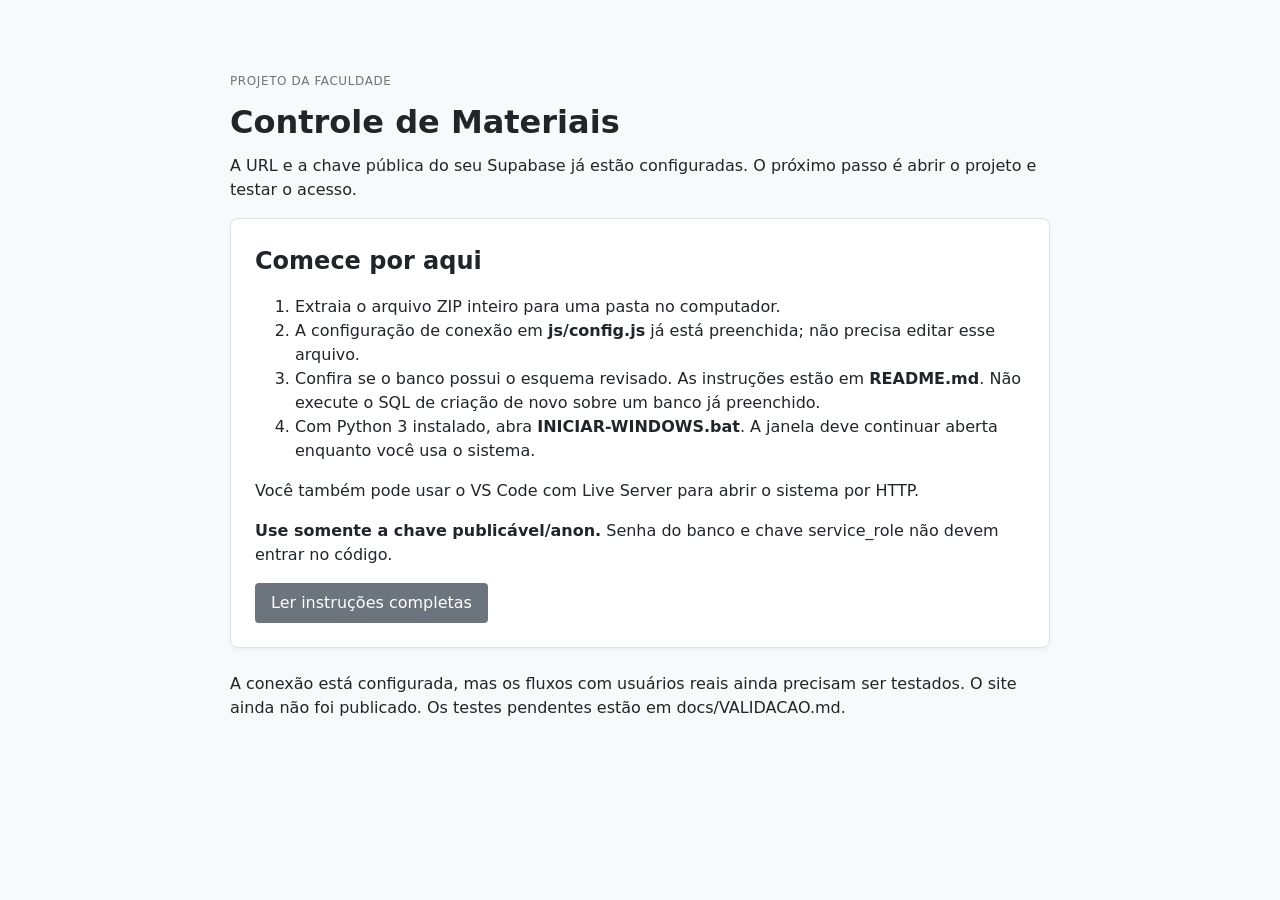
<file: LEIA-PRIMEIRO.html>
<!doctype html><html lang="pt-BR"><head><meta charset="utf-8"><meta name="viewport" content="width=device-width, initial-scale=1"><title>Como abrir o projeto</title><link rel="stylesheet" href="./css/style.css"></head><body><main style="max-width:820px;margin:48px auto;padding:24px"><div class="eyebrow">PROJETO DA FACULDADE</div><h1>Controle de Materiais</h1><p>A URL e a chave pública do seu Supabase já estão configuradas. O próximo passo é abrir o projeto e testar o acesso.</p><section class="card form-card"><h2>Comece por aqui</h2><ol><li>Extraia o arquivo ZIP inteiro para uma pasta no computador.</li><li>A configuração de conexão em <strong>js/config.js</strong> já está preenchida; não precisa editar esse arquivo.</li><li>Confira se o banco possui o esquema revisado. As instruções estão em <strong>README.md</strong>. Não execute o SQL de criação de novo sobre um banco já preenchido.</li><li>Com Python 3 instalado, abra <strong>INICIAR-WINDOWS.bat</strong>. A janela deve continuar aberta enquanto você usa o sistema.</li></ol><p>Você também pode usar o VS Code com Live Server para abrir o sistema por HTTP.</p><p><strong>Use somente a chave publicável/anon.</strong> Senha do banco e chave service_role não devem entrar no código.</p><a class="button secondary" href="./README.md">Ler instruções completas</a></section><p style="margin-top:24px">A conexão está configurada, mas os fluxos com usuários reais ainda precisam ser testados. O site ainda não foi publicado. Os testes pendentes estão em docs/VALIDACAO.md.</p></main></body></html>
</file>
<file: css/style.css>
:root {
  --primary-color: #0d6efd;
  --secondary-color: #6c757d;
  --success-color: #198754;
  --error-color: #dc3545;
  --background-color: #f8f9fa;
  --card-bg: #ffffff;
  --text-color: #212529;
  --border-color: #dee2e6;
  --font-family: system-ui, -apple-system, "Segoe UI", Roboto, "Helvetica Neue", Arial, sans-serif;
}

body {
  font-family: var(--font-family);
  background-color: var(--background-color);
  color: var(--text-color);
  margin: 0;
  padding: 0;
  line-height: 1.5;
}

/* Typography */
h1, h2, h3, h4, h5, h6 { margin-top: 0; margin-bottom: 0.5rem; }
p { margin-top: 0; margin-bottom: 1rem; }

/* Layouts */
.login-body {
  display: flex;
  min-height: 100vh;
  align-items: center;
  justify-content: center;
  background-color: var(--background-color);
}
.login-layout {
  display: flex;
  max-width: 900px;
  width: 100%;
  background: var(--card-bg);
  border-radius: 8px;
  box-shadow: 0 4px 12px rgba(0,0,0,0.1);
  overflow: hidden;
}
.login-story {
  padding: 2rem;
  background: var(--primary-color);
  color: white;
  flex: 1;
  display: flex;
  flex-direction: column;
  justify-content: space-between;
}
.login-story a { color: white; text-decoration: none; }
.login-panel {
  padding: 2rem;
  flex: 1;
  display: flex;
  flex-direction: column;
  justify-content: center;
}
.eyebrow {
  font-size: 0.75rem;
  text-transform: uppercase;
  letter-spacing: 0.05em;
  color: #6c757d;
  margin-bottom: 0.5rem;
}
.login-story .eyebrow { color: rgba(255,255,255,0.7); }

.main { padding: 2rem; max-width: 1200px; margin: 0 auto; }
.page-header { display: flex; justify-content: space-between; align-items: center; margin-bottom: 2rem; }
.card { background: var(--card-bg); border-radius: 8px; padding: 1.5rem; box-shadow: 0 2px 4px rgba(0,0,0,0.05); margin-bottom: 1.5rem; border: 1px solid var(--border-color); }

/* Forms */
form { display: flex; flex-direction: column; gap: 1rem; }
label { font-weight: 500; margin-bottom: 0.25rem; display: block; }
input, select, textarea {
  width: 100%;
  padding: 0.5rem;
  border: 1px solid var(--border-color);
  border-radius: 4px;
  font-family: inherit;
  box-sizing: border-box;
}
.field-pair { display: flex; gap: 1rem; }
.field-pair > * { flex: 1; }
.form-actions { display: flex; gap: 1rem; justify-content: flex-end; margin-top: 1rem; }

/* Buttons */
.button {
  background: var(--primary-color);
  color: white;
  border: none;
  padding: 0.5rem 1rem;
  border-radius: 4px;
  cursor: pointer;
  text-decoration: none;
  font-family: inherit;
  font-size: 1rem;
  display: inline-block;
  text-align: center;
}
.button:disabled { opacity: 0.65; cursor: not-allowed; }
.button.secondary { background: var(--secondary-color); }
.button.success { background: var(--success-color); }
.button.small { padding: 0.25rem 0.5rem; font-size: 0.875rem; }
.icon-button { background: none; border: none; font-size: 1.5rem; cursor: pointer; color: var(--secondary-color); }

/* Alerts */
.alert { padding: 1rem; border-radius: 4px; margin-bottom: 1rem; border: 1px solid transparent; }
.alert.error { color: #842029; background-color: #f8d7da; border-color: #f5c2c7; }
.alert.info { color: #055160; background-color: #cff4fc; border-color: #b6effb; }
.alert.success { color: #0f5132; background-color: #d1e7dd; border-color: #badbcc; }
.alert[hidden] { display: none !important; }

/* Tables */
table { width: 100%; border-collapse: collapse; margin-top: 1rem; }
th, td { padding: 0.75rem; text-align: left; border-bottom: 1px solid var(--border-color); }
th { font-weight: 600; background: var(--background-color); }
table[hidden] { display: none !important; }

/* Toolbar */
.toolbar { display: flex; gap: 1rem; margin-bottom: 1rem; align-items: flex-end; }
.search-field, #status-field { flex: 1; }

/* Utilities */
[hidden] { display: none !important; }
.empty { text-align: center; padding: 3rem 1rem; color: var(--secondary-color); }
.empty-symbol { font-size: 3rem; margin-bottom: 1rem; }
.loading { text-align: center; color: var(--secondary-color); font-style: italic; padding: 2rem; }

/* Dialog */
dialog {
  border: none;
  border-radius: 8px;
  box-shadow: 0 10px 25px rgba(0,0,0,0.2);
  padding: 1.5rem;
  max-width: 500px;
  width: 100%;
}
dialog::backdrop { background: rgba(0,0,0,0.5); }
.dialog-header { display: flex; justify-content: space-between; align-items: center; margin-bottom: 1.5rem; }

/* Toasts */
.toasts { position: fixed; bottom: 1rem; right: 1rem; display: flex; flex-direction: column; gap: 0.5rem; z-index: 1000; }
.toast { background: white; padding: 1rem; border-radius: 4px; box-shadow: 0 4px 12px rgba(0,0,0,0.15); border-left: 4px solid var(--primary-color); min-width: 250px; }
.toast.success { border-left-color: var(--success-color); }
.toast.error { border-left-color: var(--error-color); }

/* specific */
.mobile-header { display: none; }
.sidebar { display: none; }
.story-process span { display: block; margin-bottom: 0.5rem; }
.story-process b { display: inline-block; width: 20px; }
.brand { display: flex; align-items: center; gap: 0.5rem; margin-bottom: 2rem; font-weight: bold; font-size: 1.25rem; }
.brand-mark { background: white; color: var(--primary-color); padding: 0.25rem; border-radius: 4px; font-size: 1rem; }
.stock-preview { background: var(--background-color); padding: 1rem; border-radius: 4px; margin: 1rem 0; display: flex; justify-content: space-between; align-items: center; }
.guide { background: var(--background-color); padding: 1.5rem; border-radius: 8px; }
.form-layout { display: flex; gap: 2rem; }
.form-layout .form-card { flex: 2; }
.form-layout .guide { flex: 1; }

/* Menu Specifics */
.sidebar {
  display: flex;
  flex-direction: column;
  background: var(--card-bg);
  border-right: 1px solid var(--border-color);
  padding: 2rem 1rem;
  width: 250px;
  min-height: 100vh;
  position: fixed;
  left: 0;
  top: 0;
  transition: transform 0.3s ease;
}
.nav-links { display: flex; flex-direction: column; gap: 0.5rem; }
.nav-link { padding: 0.5rem 1rem; text-decoration: none; color: var(--text-color); border-radius: 4px; }
.nav-link:hover { background: var(--background-color); }
.mt-auto { margin-top: auto; }

.main {
  margin-left: 250px;
}

@media (max-width: 768px) {
  .mobile-header {
    display: flex;
    justify-content: space-between;
    align-items: center;
    padding: 1rem;
    background: var(--card-bg);
    border-bottom: 1px solid var(--border-color);
  }
  .sidebar {
    transform: translateX(-100%);
    z-index: 100;
  }
  .sidebar.open {
    transform: translateX(0);
  }
  .main {
    margin-left: 0;
  }
}
</file>
